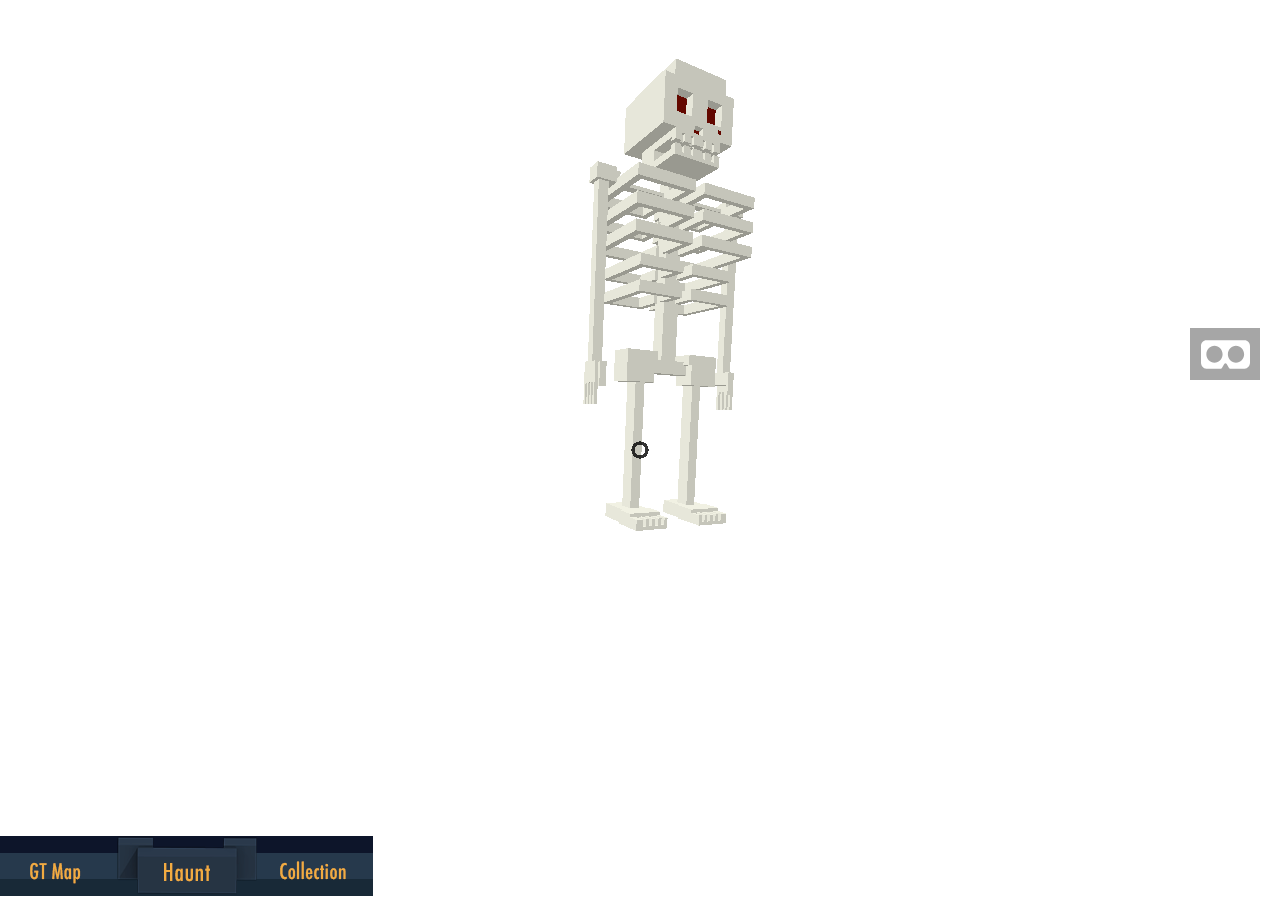
<file: index.html>
<!DOCTYPE html>
<html>

<head>
    <meta charset="utf-8">
    <title>Hello, World! - A-Frame</title>
    <meta name="description" content="360&deg; Image Gallery - A-Frame">
    <script src="./third-party/aframe.min.js"></script>
    <script src="./third-party/aframe-extras.loaders.min.js"></script>
    <script src="https://raw.githubusercontent.com/argonjs/argon/master/dist/argon.min.js"></script>
    <link rel="stylesheet" type="text/css" href="test.css">
</head>

<body>
        <a id="switch-handle" href="https://dribbble.com/">
            <img src="./21.png">
        </a>
    <a-scene id="aframe">
        <a-entity obj-model="obj: url(./skeleton.obj); mtl: url(./skeleton.mtl)" scale="0.03 0.03 0.03" position="0 1 -5.23" rotation="0 -60 -5">
        <a-animation attribute="rotation" begin="click" to="0 -90 -10" dur="2000"></a-animation>
    </a-entity>
        <a-camera>
            <a-cursor id="cursor">
                <a-animation begin="click" easing="ease-in" attribute="scale" fill="backwards" from="0.1 0.1 0.1" to="1 1 1" dur="150"></a-animation>
            </a-cursor>
    </a-scene>
</body>

</html>
</file>
<file: test.css>
#switch-handle {
	position: fixed;
	bottom: 0;
	z-index: 66666;
}

#aframe{
	height:400px;
}
</file>
